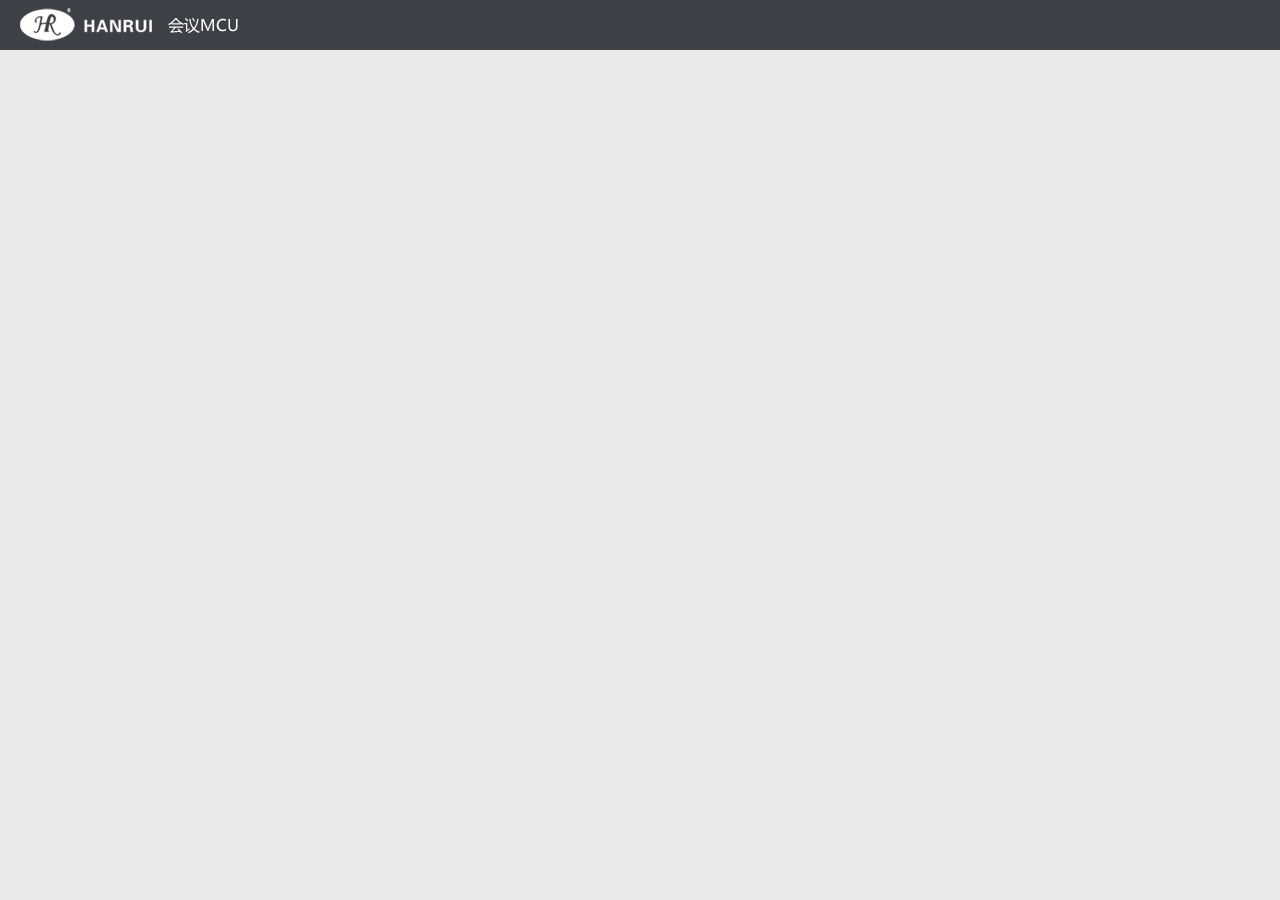
<file: donald-duck-web/src/main/webapp/views/main/top.html>
<html xmlns="http://www.w3.org/1999/xhtml">
<head>
<meta http-equiv="Content-Type" content="text/html; charset=utf-8" />
<title>头部</title>
<link rel="stylesheet" type="text/css" href="../../css/reset.css" />
<link rel="stylesheet" type="text/css" href="../../css/common.css" />
</head>

<body>
<div class="head clearfix">
	<div class="logo">
    	<a href=""><img src="../../images/logo1.png" alt="汉锐会议"/></a>
    </div>
</div>
</body>
</html>
</file>
<file: donald-duck-web/src/main/webapp/css/common.css>
body{
	font-family:"微软雅黑";
	text-align:center;
	font-size:12px;
	color:#656565;
	background:#E9E9E9;
}
a{
	color:#656565;
}
img{
	padding:0px;
	margin:0px;
	border:0px;
}
/*头部*/
.head{
	width:100%;
	height:50px;
	min-width:1200px;
	margin:0px auto;
	background:#3E4047;
}
.head .logo{
	width:40%;
	float:left;
	text-align:left;
}
.head .logo img{
	width:218px;
	height:33px;
	margin:8px 5px 15px 20px;
	vertical-align:top;
}
/*左边导航*/
.sidenav{
	background:#F9F9F9;
	width:220px;
	border-right:1px solid #BABABA;
}
.sidenav li{
	border-bottom:1px solid #DEDEDE;
	border-top:1px solid #fff;
	background:#F3F3F3;
}
.sidenav li .nav_m{
	width:100%;
	height:45px;
	position:relative;
	text-align:left;
	cursor:pointer;
	background:#F3F3F3;
}
.sidenav li .nav_m span , .sidenav li .nav_m i{
	display:inline-block;
	*display:inline;
	zoom:1;
	vertical-align:top;
	height:10px;
	line-height:10px;
	margin-top:20px;
}
.sidenav li .nav_m span a{
	font-size:12px;
	color:#434343;
	margin-left:35px;
	font-weight:bold;
}
.sidenav li.now{
	background:#FFF;
	color:#3D89CB;
}
.sidenav li.now .nav_m span a , .sidenav li.now .erji li a{
	color:#3D89CB;
}
.sidenav li .nav_m i{
	width:10px;
	height:10px;
	position:absolute;
	margin:0px;
	right:20px;
	top:20px;
	background:url(../images/icon3.png)no-repeat;
	overflow:hidden;
}
.sidenav li.now .nav_m i{
	background:url(../images/icon2.png)no-repeat;
}
.sidenav li.now .erji{
	display:block;
}
.sidenav li .erji{
	width:100%;
	display:none;
}
.sidenav li .erji li{
	width:100%;
	height:30px;
	line-height:30px;
	border:0px;
	background-image:url(../images/icon4.png);
	background-position:18px center;
	background-repeat:no-repeat;
}
.sidenav li.now .erji li{
	background-color:#FFF;
}
.sidenav li.now .erji li:hover , .sidenav li.now .erji li.now_li {
	background-color:#E5E5E5;
}
.sidenav li .erji li a{
	font-size:12px;
	color:#434343;
}
.sidenav li .erji li span{
	display:block;
	margin:0px;
	height:30px;
	line-height:30px;
	text-align:left;
}
.sidenav li .erji li span a{
	margin-left:35px;
}
/*右边内容*/
.right_m{
	min-width:975px;
	margin:0px;
	padding:0px;
	background:#E9E9E9;
}
/*分页导航*/
.fenye{
	width:100%;
	height:27px;
	line-height:27px;
	text-align:center;
}
.fenye a , .fenye span{
	display:inline-block;
	*display:inline;
	zoom:1;
	height:25px;
	line-height:25px;
	vertical-align:middle;
	margin:0px;
	padding:0px;
}
.fenye a{
	width:25px;
	border:1px solid #ddd;
	color:#737373;
	font-size:14px;
}
.fenye .now , .fenye a:hover{
	color:#0153A3;
	border:1px solid #0153A3;
}
.fenye .prev{
	width:27px;
	height:27px;
	border:0px;
	background:url(../images/prev.jpg) no-repeat;
}
.fenye .prev:hover , .fenye .next:hover{
	border:0px;
}
.fenye .next{
	width:27px;
	height:27px;
	border:0px;
	background:url(../images/next.jpg) no-repeat;
}
.fenye input{
	width:27px;
	height:27px;
	border:1px solid #ddd;
	text-align:center;
	line-height:25px;
}
.fenye .go{
	border:0px;
	width:27px;
	height:27px;
	background:url(../images/fy_bg.jpg) no-repeat;
}
.fenye .go:hover{
	border:0px;
}
/*分页导航*/
/*后台首页*/
.m_head{
	width:100%;
	height:50px;
	min-width:1200px;
	margin:0px auto;
}
.m_head .frame_h{
	width:100%;
	height:50px;
	overflow:hidden;
}
.m_body{
	width:100%;
	min-width:1200px;
	margin:0px auto;
}
.m_body .m_left{
	width:226px;
	float:left;
}
.m_left .frame_l{
	width:226px;
	float:left;
}
.m_body .m_right{
	min-width:975px;
	float:left;
}
.m_right .frame_r{
	width:100%;
}
/*首台首页*/
</file>
